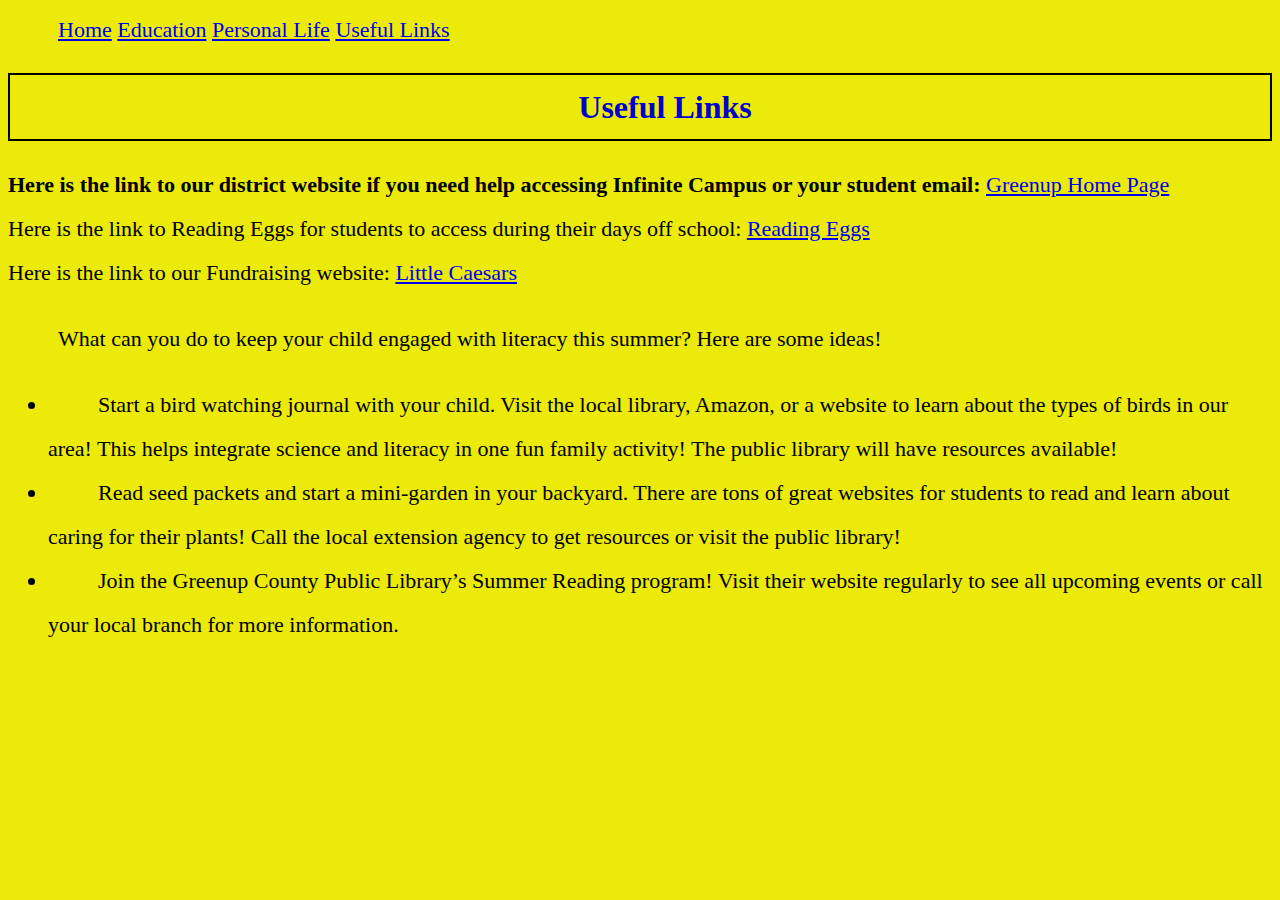
<file: usefullinks.html>
<!DOCTYPE html>
<html>
<title>Useful Links</title>
<div class="topnav">
  <a href="index.html">Home</a>
  <a href="education.html">Education</a>
  <a href="personallife.html">Personal Life</a>
  <a href="usefullinks.html">Useful Links</a>
</div>
<h1> Useful Links</h1>
<strong> Here is the link to our district website if you need help accessing Infinite Campus or your student email:</strong> <a href="https://www.greenup.kyschools.us/">Greenup Home Page</a>
<br>
Here is the link to Reading Eggs for students to access during their days off school: <a href="https://readingeggs.com/">Reading Eggs</a>
<br>
Here is the link to our Fundraising website: <a href="https://www.pizzakit.com/fundraising-products?shop=1&t=landing">Little Caesars</a>
<link rel="stylesheet" href="project.css">
  <br>
<p>What can you do to keep your child engaged with literacy this summer?  Here are some ideas!</p>

<UL><LI>Start a bird watching journal with your child.  Visit the local library, Amazon, or a website to learn about the types of birds in our area!  This helps integrate science and literacy in one fun family activity!  The public library will have resources available!</LI>

<LI>Read seed packets and start a mini-garden in your backyard.  There are tons of great websites for students to read and learn about caring for their plants!  Call the local extension agency to get resources or visit the public library!</LI>

<LI>Join the Greenup County Public Library’s Summer Reading program!  Visit their website regularly to see all upcoming events or call your local branch for more information.</UL></LI>
</file>
<file: project.css>
body{
background-color:#EBEA09; font-color:#f4f4f4;font-family:Georgia, serif; font-size:22px;font-weight:normal; line-height: 2.0;text-indent:50px;
}

h1 {color:MediumBlue;font-family:Georgia, serif;font-size:32px;text-align:center;border:2px solid black;}
h2{color:DarkBlue;font-family:Georgia, serif;font-size:28px;text-align:center;}
container {width:50%;
    margin:35px;}
	table{width:500px;border-spacing:20px;align:left;}
	th{text-align:left;}
	table,th,td{border:2px;border-collapse:collapse;}
	th,td{padding:10px;}
</file>
